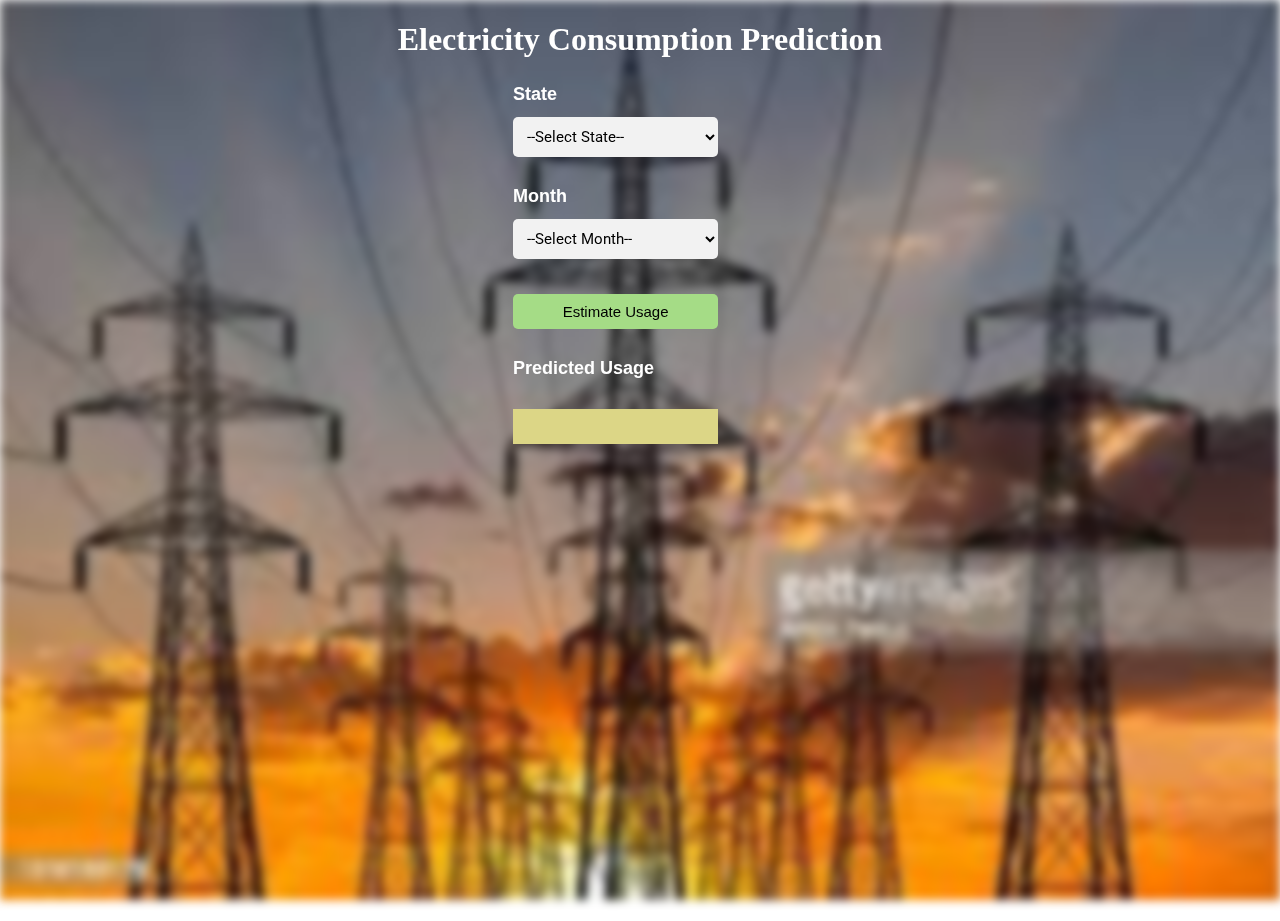
<file: client/app.html>
<!DOCTYPE html>
<html>
<head>
    <title>Electricity Price Prediction</title>
    <script src="https://ajax.googleapis.com/ajax/libs/jquery/3.4.1/jquery.min.js"></script>
    <script src="app.js"></script>
	<link rel="stylesheet" href="app.css">
	<h1 id="title_line">Electricity Consumption Prediction</h1>
</head>
<body>
<div class="img"></div>

<form class="form">
		<h2>State</h2>
	<div>
  <select class="location" name="" id="uiState">
    <option value="" disabled="disabled" selected="selected">--Select State--</option>
		<!-- <option>Karnataka</option>
        <option>Goa</option> -->
  </select>
  <h2>Month</h2>
  <select class="location" name="" id="uiMonth">
    <option value="" disabled="disabled" selected="selected">--Select Month--</option>
		<option>1</option>
        <option>2</option>
        <option>3</option>
        <option>4</option>
        <option>5</option>
        <option>6</option>
        <option>7</option>
        <option>8</option>
        <option>9</option>
        <option>10</option>
        <option>11</option>
        <option>12</option>
       
  </select>
</div>
	<button class="submit" onclick="onClickedEstimateUsage()" type="button">Estimate Usage</button>
	<h2>Predicted Usage</h2>
	<div id="uiEstimatedUsage" class="result">	<h2></h2> </div>
</body>
</html>
</file>
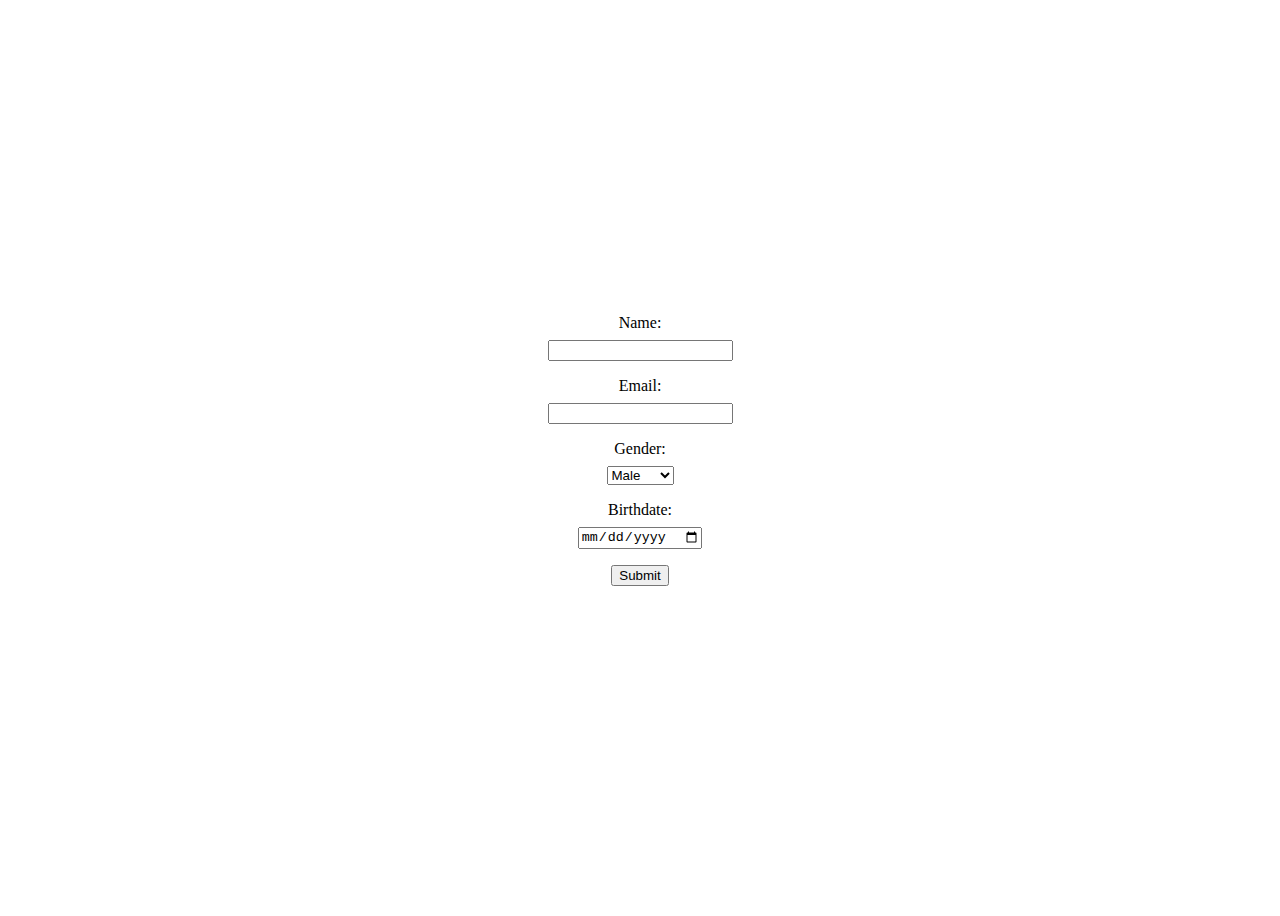
<file: client/sample.html>
<!DOCTYPE html>
<html lang="en">
<head>
    <meta charset="UTF-8">
    <meta name="viewport" content="width=device-width, initial-scale=1.0">
    <title>Document</title>
    <style>
        .main-container {
        display: flex;
        justify-content: center;
        align-items: center;
        height: 100vh;
        }

        .form {
        display: flex;
        flex-direction: column;
        align-items: center;
        }

        label {
        margin-bottom: 8px;
        }

        input, select, button {
        margin-bottom: 16px;
        }

    </style>
</head>
<body>
    <div class="main-container">
        <form class="form">
          <label for="name">Name:</label>
          <input type="text" id="name" name="name" required>
          
          <label for="email">Email:</label>
          <input type="email" id="email" name="email" required>
          
          <label for="gender">Gender:</label>
          <select id="gender" name="gender">
            <option value="male">Male</option>
            <option value="female">Female</option>
            <option value="other">Other</option>
          </select>
          
          <label for="birthdate">Birthdate:</label>
          <input type="date" id="birthdate" name="birthdate" required>
          
          <button type="submit">Submit</button>
        </form>
      </div>
      
</body>
</html>
</file>
<file: client/app.css>
@import url(https://fonts.googleapis.com/css?family=Roboto:300);

.switch-field {
	display: flex;
	margin-bottom: 36px;
	overflow: hidden;
}

.switch-field input {
	position: absolute !important;
	clip: rect(0, 0, 0, 0);
	height: 1px;
	width: 1px;
	border: 0;
	overflow: hidden;
}

.switch-field label {
	background-color: #e4e4e4;
	color: rgba(0, 0, 0, 0.6);
	font-size: 14px;
	line-height: 1;
	text-align: center;
	padding: 8px 16px;
	margin-right: -1px;
	border: 1px solid rgba(0, 0, 0, 0.2);
	box-shadow: inset 0 1px 3px rgba(0, 0, 0, 0.3), 0 1px rgba(255, 255, 255, 0.1);
	transition: all 0.1s ease-in-out;
}

.switch-field label:hover {
	cursor: pointer;
}

.switch-field input:checked + label {
	background-color: #a5dc86;
	box-shadow: none;
}

.switch-field label:first-of-type {
	border-radius: 4px 0 0 4px;
}

.switch-field label:last-of-type {
	border-radius: 0 4px 4px 0;
}

.form {
	max-width: 270px;
	font-family: "Lucida Grande", Tahoma, Verdana, sans-serif;
	font-weight: normal;
	line-height: 1.625;
	margin: 8px auto;
	padding-left: 16px;
	z-index: 2;
}

h2 {
	font-size: 18px;
	margin-bottom: 8px;
	color : white;
}
.area{
  font-family: "Roboto", sans-serif;
  outline: 0;
  background: #f2f2f2;
  width: 76%;
  border: 0;
  margin: 0 0 10px;
  padding: 10px;
  box-sizing: border-box;
  font-size: 15px;
  height: 35px;
  border-radius: 5px;
}

.location{
  font-family: "Roboto", sans-serif;
  outline: 0;
  background: #f2f2f2;
  width: 76%;
  border: 0;
  margin: 0 0 10px;
  padding: 10px;
  box-sizing: border-box;
  font-size: 15px;
  height: 40px;
  border-radius: 5px;
}

.submit{
  background: #a5dc86;
  width: 76%;
  border: 0;
  margin: 25px 0 10px;
  box-sizing: border-box;
  font-size: 15px;
	height: 35px;
	text-align: center;
	border-radius: 5px;
}

.result{
		background: #dcd686;
		width: 76%;
		border: 0;
		margin: 25px 0 10px;
		box-sizing: border-box;
		font-size: 15px;
		height: 35px;
		text-align: center;
}

.img {
  background: url('home.jpeg');
	background-repeat: no-repeat;
  background-size: auto;
  background-size:100% 100%;
  -webkit-filter: blur(5px);
  -moz-filter: blur(5px);
  -o-filter: blur(5px);
  -ms-filter: blur(5px);
  filter: blur(5px);
  position: fixed;
  width: 100%;
  height: 100%;
  top: 0;
  left: 0;
  z-index: -1;
}
#title_line{
	color : white;
	text-align: center;
}

body, html {
  height: 100%;
}
</file>
